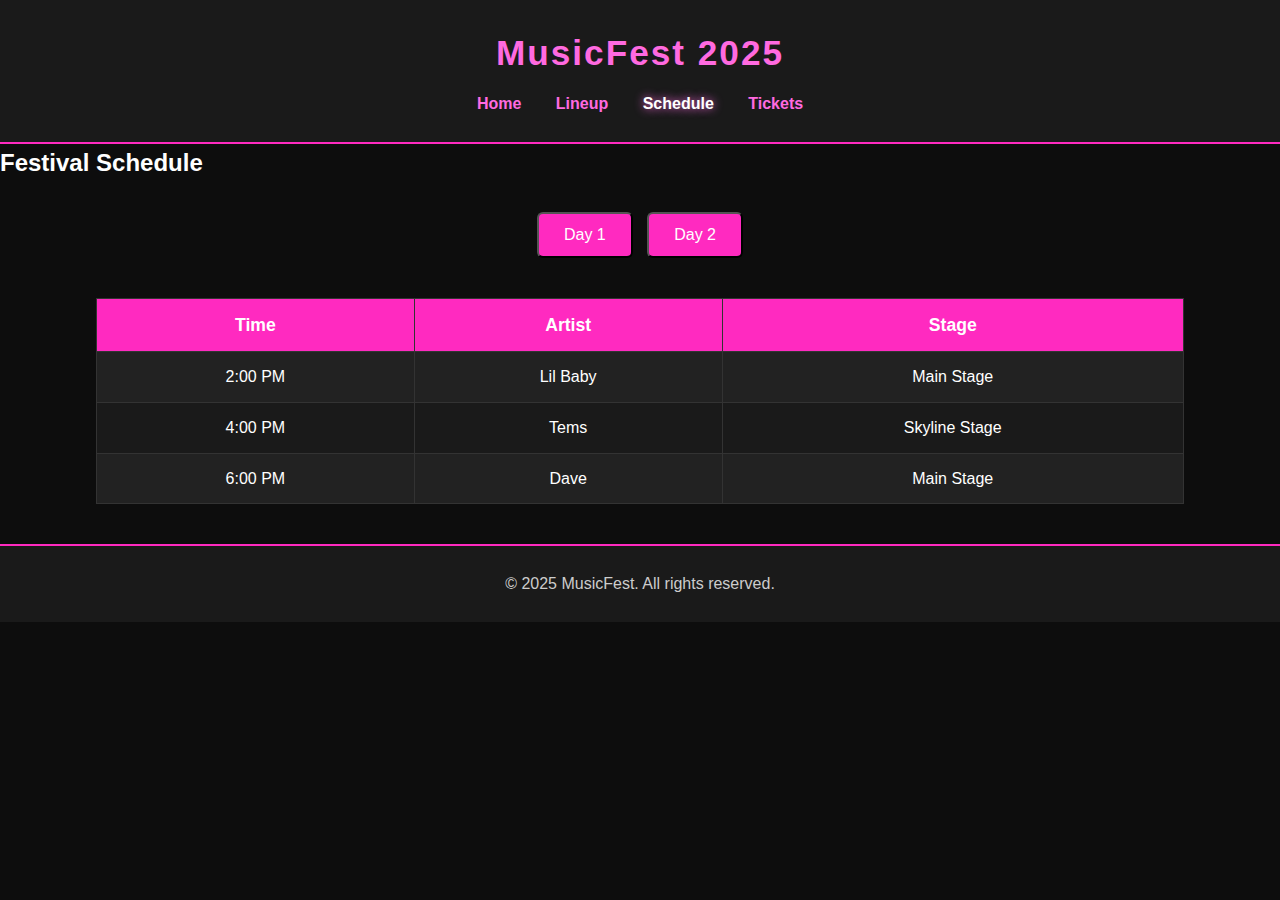
<file: schedule.html>
<!DOCTYPE html>
<html lang="en">
<head>
    <meta charset="UTF-8">
    <meta name="viewport" content="width=device-width, initial-scale=1.0">
    <title>MusicFest 2025 - Schedule</title>
    <link rel="stylesheet" href="style.css">
    <script src="script.js" defer></script>
</head>
<body>
<header>
    <h1>MusicFest 2025</h1>
    <nav>
        <ul>
            <li><a href="index.html">Home</a></li>
            <li><a href="lineup.html">Lineup</a></li>
            <li><a href="schedule.html" class="active">Schedule</a></li>
            <li><a href="tickets.html">Tickets</a></li>
        </ul>
    </nav>
</header>
<main>
    <h2>Festival Schedule</h2>
    <!-- Day Filter Buttons -->
    <div class="day-buttons">
        <button onclick="showDay('day1')" class="btn">Day 1</button>
        <button onclick="showDay('day2')" class="btn">Day 2</button>
    </div>
    <!-- DAY 1 -->
    <table class="schedule-table" id="day1">
        <tr>
            <th>Time</th>
            <th>Artist</th>
            <th>Stage</th>
        </tr>
        <tr>
            <td>2:00 PM</td>
            <td>Lil Baby</td>
            <td>Main Stage</td>
        </tr>
        <tr>
            <td>4:00 PM</td>
            <td>Tems</td>
            <td>Skyline Stage</td>
        </tr>
        <tr>
            <td>6:00 PM</td>
            <td>Dave</td>
            <td>Main Stage</td>
        </tr>
    </table>
    <!-- DAY 2 -->
    <table class="schedule-table hidden" id="day2">
        <tr>
            <th>Time</th>
            <th>Artist</th>
            <th>Stage</th>
        </tr>
        <tr>
            <td>3:00 PM</td>
            <td>Gunna</td>
            <td>Main Stage</td>
        </tr>
        <tr>
            <td>5:00 PM</td>
            <td>G Herbo</td>
            <td>Sunset Stage</td>
        </tr>
        <tr>
            <td>7:00 PM</td>
            <td>Meeks Hills</td>
            <td>Main Stage</td>
        </tr>
    </table>
</main>
<footer>
    <p>© 2025 MusicFest. All rights reserved.</p>
</footer>
</body>
</html>
</file>
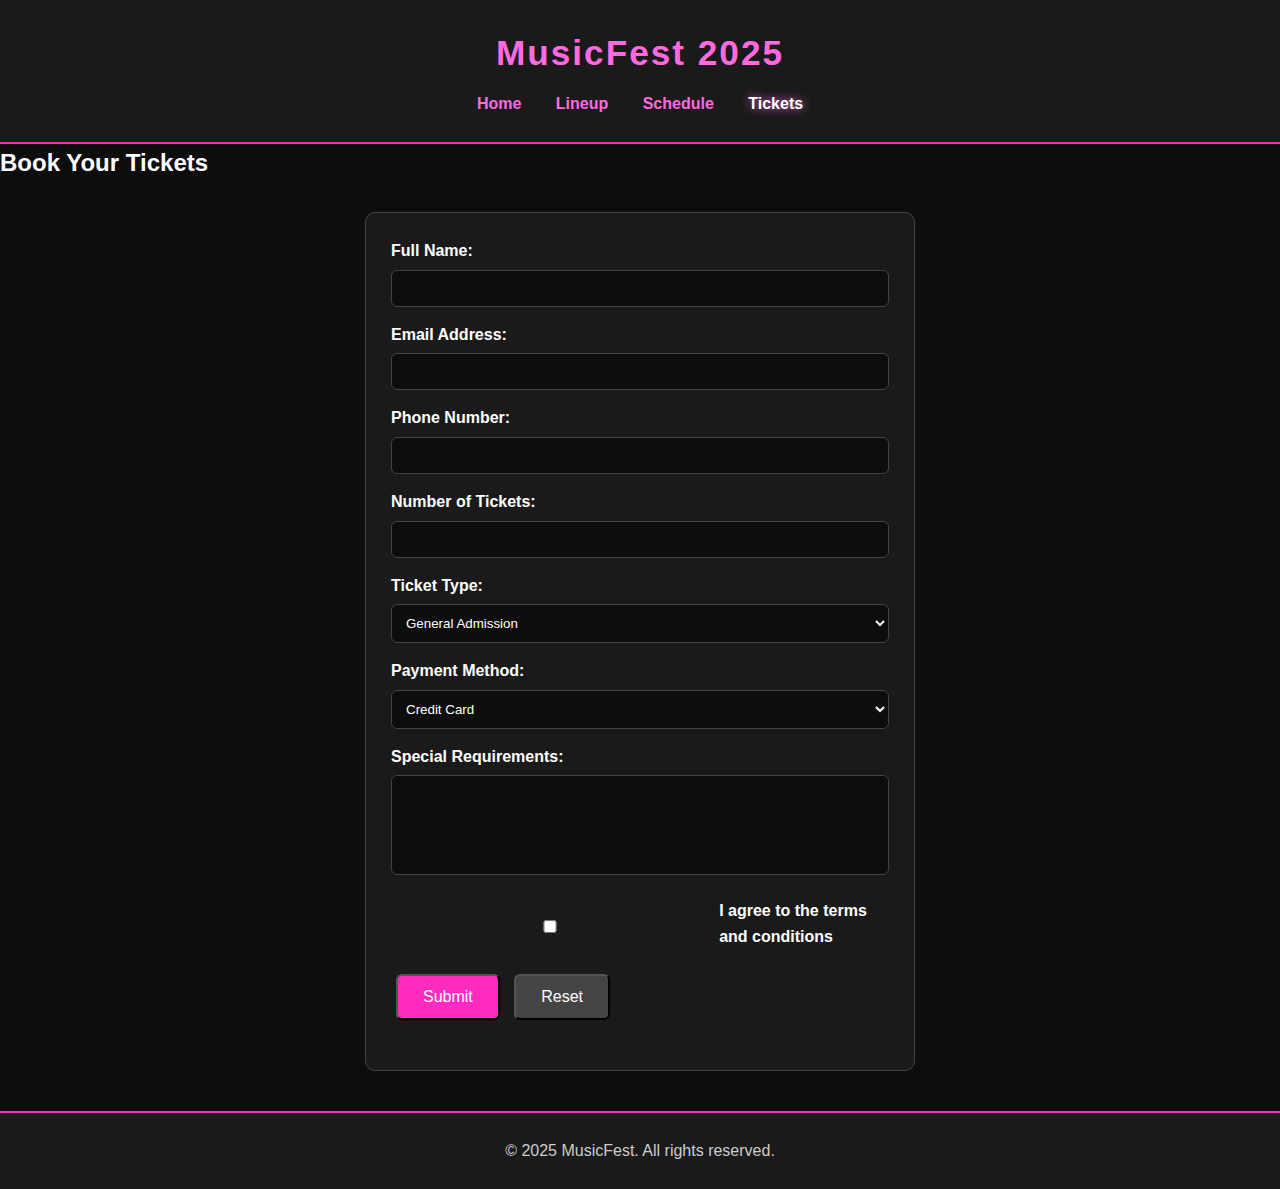
<file: tickets.html>
<!DOCTYPE html>
<html lang="en">
<head>
    <meta charset="UTF-8">
    <meta name="viewport" content="width=device-width, initial-scale=1.0">
    <title>MusicFest 2025 - Tickets</title>
    <link rel="stylesheet" href="style.css">
    <script src="script.js" defer></script>
</head>
<body>

<header>
    <h1>MusicFest 2025</h1>
    <nav>
        <ul>
            <li><a href="index.html">Home</a></li>
            <li><a href="lineup.html">Lineup</a></li>
            <li><a href="schedule.html">Schedule</a></li>
            <li><a href="tickets.html" class="active">Tickets</a></li>
        </ul>
    </nav>
</header>

<main>
    <h2>Book Your Tickets</h2>

    <form id="ticketForm">

        <label>Full Name:
            <input type="text" id="name" required>
        </label>

        <label>Email Address:
            <input type="email" id="email" required>
        </label>

        <label>Phone Number:
            <input type="tel" id="phone" required>
        </label>

        <label>Number of Tickets:
            <input type="number" id="quantity" min="1" max="10" required>
        </label>

        <label>Ticket Type:
            <select id="ticketType">
                <option>General Admission</option>
                <option>VIP</option>
                <option>Premium</option>
            </select>
        </label>

        <label>Payment Method:
            <select id="payment">
                <option>Credit Card</option>
                <option>Debit Card</option>
                <option>PayPal</option>
            </select>
        </label>

        <label>Special Requirements:
            <textarea id="special"></textarea>
        </label>

        <label class="terms">
            <input type="checkbox" id="terms" required>
            I agree to the terms and conditions
        </label>

        <button type="submit" class="btn">Submit</button>
        <button type="reset" class="btn reset">Reset</button>

        <p id="message"></p>

    </form>
</main>

<footer>
    <p>© 2025 MusicFest. All rights reserved.</p>
</footer>

</body>
</html>
</file>
<file: style.css>
/* --------------------------------------------------
   GLOBAL STYLES
-------------------------------------------------- */
* {
    margin: 0;
    padding: 0;
    box-sizing: border-box;
}

body {
    font-family: "Arial", sans-serif;
    background: #0d0d0d;
    color: #ffffff;
    line-height: 1.6;
}

/* --------------------------------------------------
   HEADER + NAVIGATION
-------------------------------------------------- */
header {
    background: #1a1a1a;
    padding: 25px 10px;
    text-align: center;
    border-bottom: 2px solid #ff2ac0;
}

header h1 {
    margin-bottom: 10px;
    font-size: 2.2rem;
    letter-spacing: 2px;
    color: #ff6ae0;
}

nav ul {
    list-style: none;
}

nav ul li {
    display: inline-block;
    margin: 0 15px;
}

nav a {
    color: #ff6ae0;
    text-decoration: none;
    font-weight: bold;
    transition: 0.3s;
}

nav a:hover,
nav a.active {
    color: #ffffff;
    text-shadow: 0 0 10px #ff6ae0;
}

/* --------------------------------------------------
   HERO / HOME PAGE
-------------------------------------------------- */
.hero {
    padding: 100px 30px;
    background: linear-gradient(rgba(0,0,0,0.6), rgba(0,0,0,0.7)), url("images/hero.jpg");
    background-size: cover;
    background-position: center;
    text-align: center;
}

.hero h2 {
    font-size: 2.5rem;
    margin-bottom: 10px;
    color: #ff6ae0;
}

.hero p {
    font-size: 1.2rem;
    margin-bottom: 20px;
}

/* --------------------------------------------------
   BUTTONS
-------------------------------------------------- */
.btn {
    display: inline-block;
    background: #ff2ac0;
    color: white;
    padding: 12px 25px;
    margin: 10px 5px;
    border-radius: 6px;
    text-decoration: none;
    transition: 0.3s;
    cursor: pointer;
    font-size: 1rem;
}

.btn:hover {
    background: #ff6ae0;
    box-shadow: 0 0 12px #ff6ae0;
}

.reset {
    background: #444;
}

.reset:hover {
    background: #666;
}

/* --------------------------------------------------
   ARTIST GRID
-------------------------------------------------- */
.artist-grid {
    padding: 30px;
    display: grid;
    grid-template-columns: repeat(auto-fit, minmax(260px, 1fr));
    gap: 25px;
}

.artist-card {
    background: #1a1a1a;
    padding: 20px;
    border-radius: 12px;
    text-align: center;
    transition: 0.3s;
    border: 1px solid #333;
}

.artist-card:hover {
    transform: translateY(-5px);
    box-shadow: 0 0 12px #ff2ac0;
}

.artist-card img {
    width: 100%;
    height: 250px;
    object-fit: cover;
    border-radius: 10px;
    margin-bottom: 10px;
}

.artist-card figcaption {
    font-size: 1.2rem;
    color: #ff6ae0;
    margin-bottom: 5px;
}

/* --------------------------------------------------
   FORM STYLING (TICKETS PAGE)
-------------------------------------------------- */
form {
    background: #1a1a1a;
    padding: 25px;
    max-width: 550px;
    margin: 30px auto;
    border-radius: 10px;
    border: 1px solid #444;
}

label {
    display: block;
    margin-bottom: 15px;
    font-weight: bold;
}

input, select, textarea {
    width: 100%;
    padding: 10px;
    margin-top: 6px;
    background: #0d0d0d;
    border: 1px solid #444;
    color: white;
    border-radius: 6px;
}

input:focus,
textarea:focus,
select:focus {
    outline: none;
    border-color: #ff6ae0;
    box-shadow: 0 0 8px #ff6ae0;
}

textarea {
    height: 100px;
    resize: none;
}

/* Terms checkbox */
.terms {
    display: flex;
    align-items: center;
    gap: 10px;
}

/* Form message */
#message {
    margin-top: 15px;
    font-size: 1.1rem;
}

/* --------------------------------------------------
   SCHEDULE TABLE
-------------------------------------------------- */
.schedule-table {
    width: 85%;
    margin: 30px auto;
    border-collapse: collapse;
    background: #1a1a1a;
}

.schedule-table th,
.schedule-table td {
    border: 1px solid #333;
    padding: 12px;
    text-align: center;
}

.schedule-table th {
    background: #ff2ac0;
    color: white;
    font-size: 1.1rem;
}

.schedule-table tr:nth-child(even) {
    background: #222;
}

.schedule-table tr:hover {
    background: #333;
}

.hidden {
    display: none;
}

/* Day buttons */
.day-buttons {
    text-align: center;
    margin: 20px 0;
}

/* --------------------------------------------------
   FOOTER
-------------------------------------------------- */
footer {
    background: #1a1a1a;
    text-align: center;
    padding: 25px;
    margin-top: 40px;
    border-top: 2px solid #ff2ac0;
    color: #ccc;
}

/* --------------------------------------------------
   MOBILE RESPONSIVE
-------------------------------------------------- */
@media (max-width: 768px) {
    .hero h2 {
        font-size: 2rem;
    }

    nav ul li {
        display: block;
        margin: 8px 0;
    }

    .schedule-table {
        width: 95%;
    }
}
</file>
